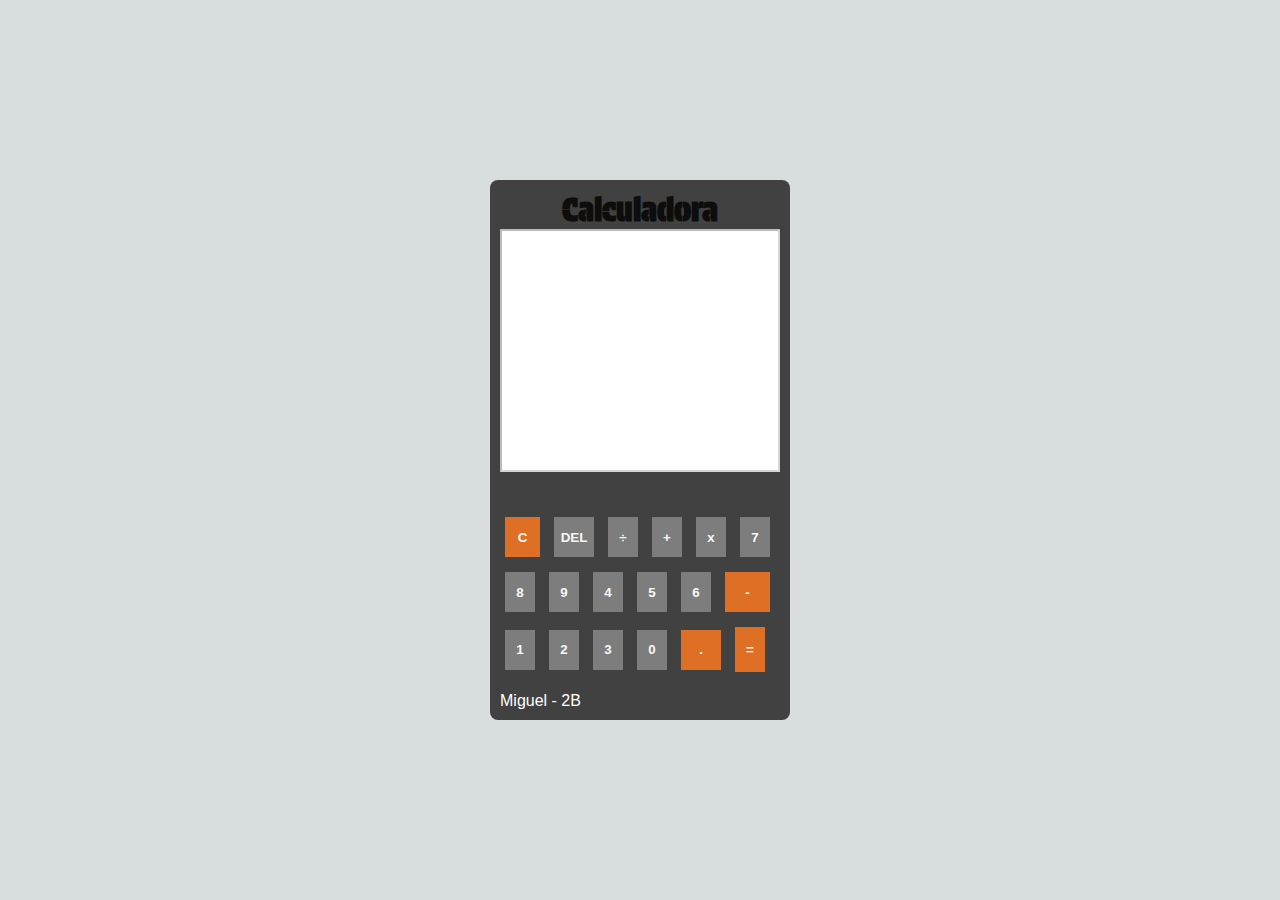
<file: Calculadora/index.html>
<!DOCTYPE html>
<html lang="pt-br">
<head>
    <meta charset="UTF-8">
    <meta name="viewport" content="width=device-width, initial-scale=1.0">
    <title>Calculadora</title>
    <link rel="stylesheet" href="style.css">
</head>
<body>
    <div class="calculadora">
        <div class="titulo"> <h1>Calculadora</h1></div>
        <input class="input" value="" type="text" id="display" disabled>
        <div class="botoes">
            <button class="btn c" onclick="limparDisplay()">C</button>
            <button class="btn d" onclick="deleteLastCha">DEL</button>
            <button class="btn">÷</button>
            
          
            <button class="btn">+</button>
            <button class="btn">x</button>
            <button class="btn">7</button>
            <button class="btn">8</button>
            
            <button class="btn">9</button>
            <button class="btn">4</button>
            <button class="btn">5</button>
            <button class="btn">6</button>
        
            <button class="btn m">-</button>
            
            <button class="btn">1</button>
            <button class="btn">2</button>
            <button class="btn">3</button>
           
            
            <button class="btn">0</button>
            <button class="btn p">.</button>
            <button class="btn i">=</button>
            
            
        </div>
    <script src="main.js"></script>
    <footer>Miguel - 2B</footer>
</body>
</html>
</file>
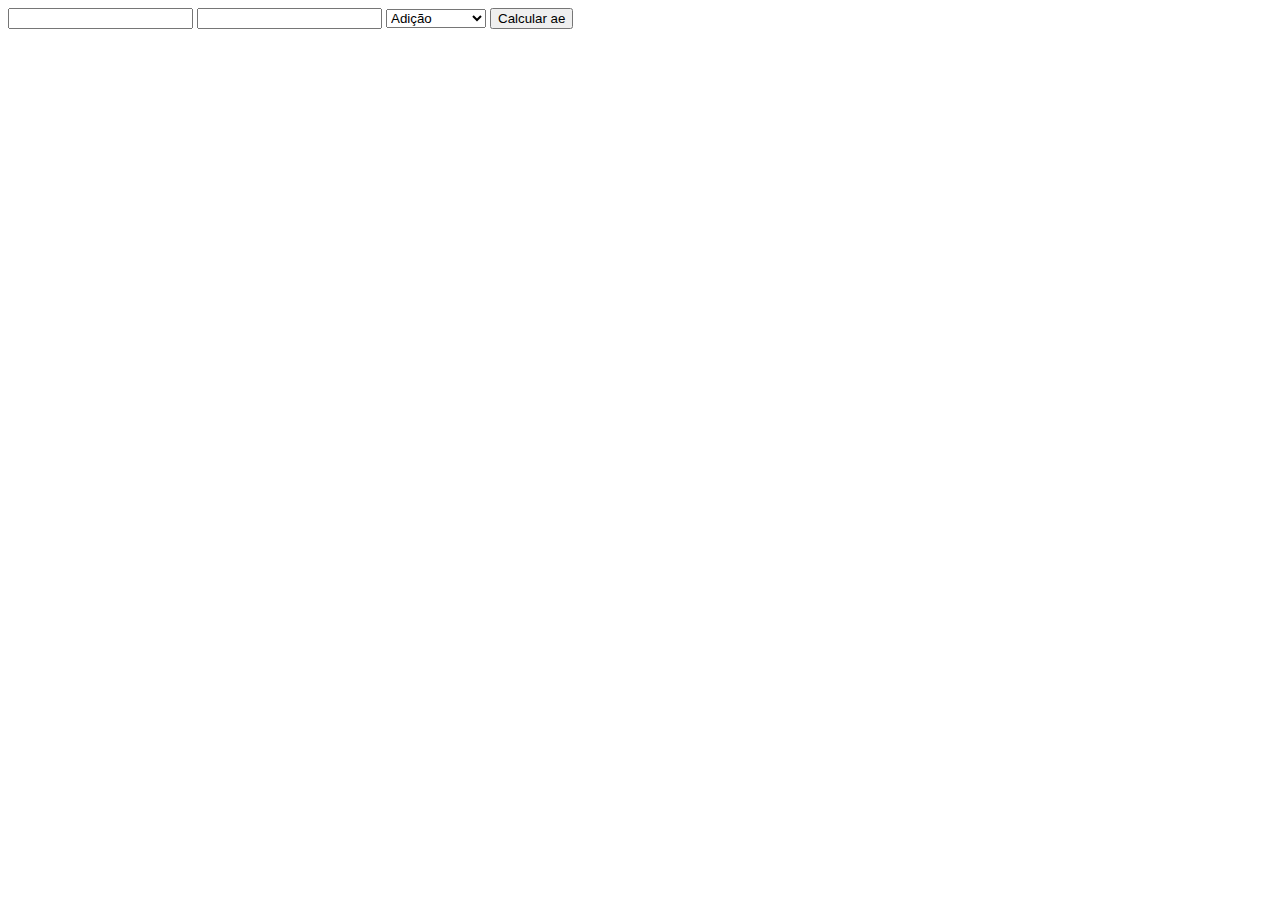
<file: Manipulação de DOM/Calculadora Simples/index.html>
<!DOCTYPE html>
<html lang="en">
<head>
    <meta charset="UTF-8">
    <meta name="viewport" content="width=device-width, initial-scale=1.0">
    <title>Document</title>
</head>
<body>
    <input type="number" id="numerzito1">  
    <input type="number" id="numerzito2">  
    <select name="seleciona ae" id="seleção">
        <option value="bota">Adição</option>
        <option value="tira">Subtração</option>
        <option value="divide ae">Divisão</option>
        <option value="multiplica">Multiplicação</option>
    </select>

    <button id="calcular">Calcular ae</button>
    <p id="calcula"></p>

    <script src="script.js"></script>
</body>
</html>
</file>
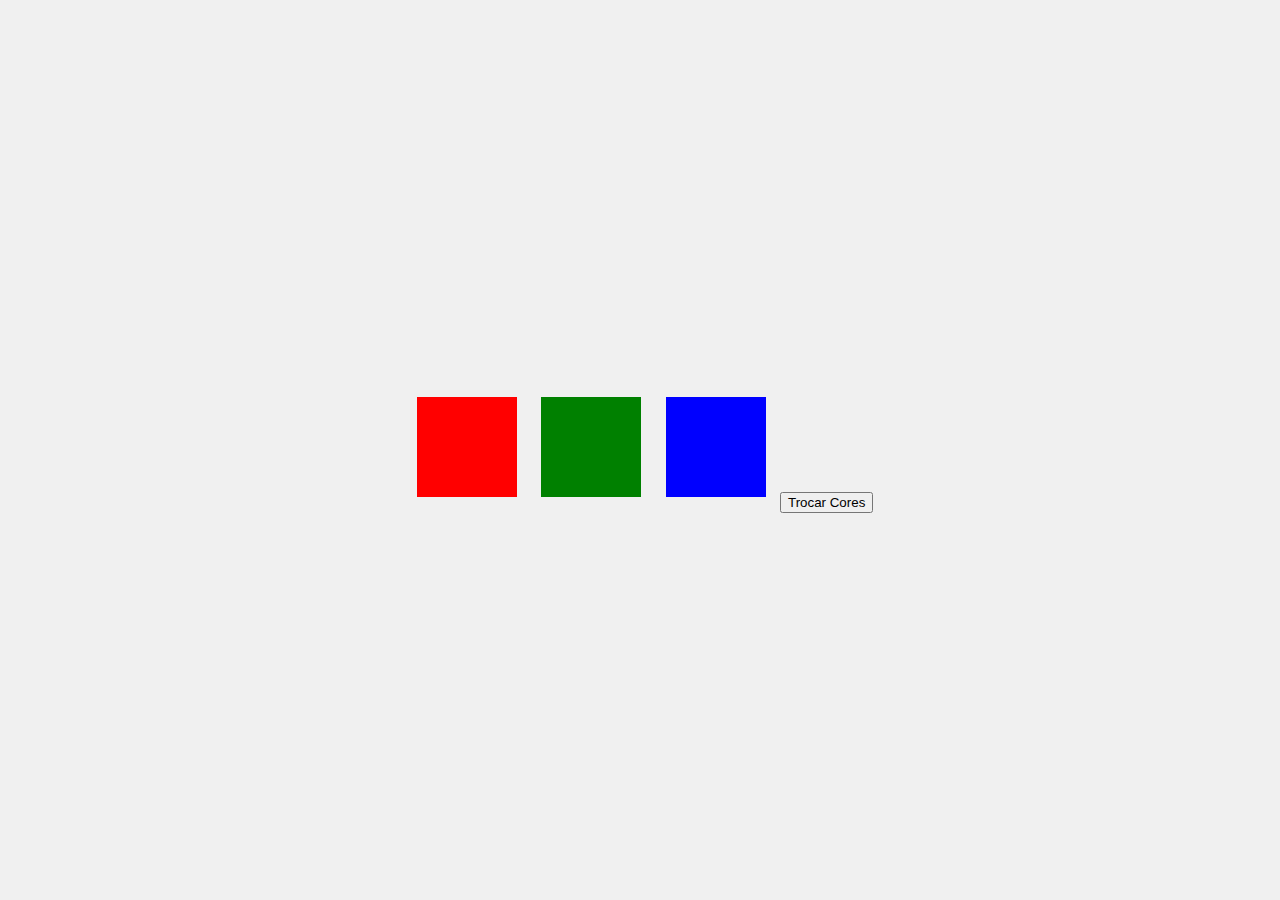
<file: Manipulação de DOM/manipulação de classe/index.html>
<!DOCTYPE html>
<html lang="pt-BR">
<head>
    <meta charset="UTF-8">
    <meta name="viewport" content="width=device-width, initial-scale=1.0">
    <title>Troca de Cores</title>
    <link rel="stylesheet" href="styles.css">
</head>
<body>
    <div class="container">
        <div class="box box1"></div>
        <div class="box box2"></div>
        <div class="box box3"></div>
        <button id="changeColorsButton">Trocar Cores</button>
    </div>

    <script src="script.js"></script>
</body>
</html>
</file>
<file: Calculadora/style.css>
@import url('https://fonts.googleapis.com/css2?family=Protest+Guerrilla&display=swap');


* {
    padding: 0;
    margin: 0;
    box-sizing: border-box;
}

body {
    font-family: "Protest Guerrilla", sans-serif;
    display: flex;
    
    justify-content: center;
    align-items: center;
    height: 100vh;
    background-color: rgb(216, 221, 221);
}

.calculadora {
    display: flex;
    flex-direction: column;
    justify-content: center;
    width: 100%;
    max-width: 300px;
    height: 60vh;
    background-color: rgb(66, 65, 65);
    border: none;
    border-radius: 8px;
    padding: 10px;
}

.titulo h1{
    display: flex;
    align-items: center;
    justify-content: center;
    color: rgb(14, 13, 13);
}

.calculadora input{
    background-color: white;
    color: #000;
    font-weight: bold;
    margin-bottom: 40px;
    height: 100%;

}

.btn {
    background-color: rgb(126, 125, 125);
    color: rgb(248, 248, 248);
    font-weight: bold;
    height: 40px;
    width: 30px;
    border: none;
    padding: 5px;
    margin: 5px;
    margin-bottom: 10px;
    cursor: pointer;
}

.d {
    background-color: rgb(126, 125, 125);
    color: rgb(248, 248, 248);
    font-weight: bold;
    height: 40px;
    width: 40px;
    border: none;
    padding: 5px;
    margin: 5px;
    margin-bottom: 10px;

}


.c{
    background-color: rgb(223, 111, 36);
    color: rgb(255, 255, 255);
    font-weight: bold;
    height: 40px;
    width: 35px;
    border: none;
    padding: 5px;
    margin: 5px;
    margin-bottom: 10px;
    


    
}

.m{
    background-color: rgb(223, 111, 36);
    color: rgb(255, 255, 255);
    font-weight: bold;
    height: 40px;
    width: 45px;
    border: none;
    padding: 5px;
    margin: 5px;
    margin-bottom: 10px;
    


    
}

.p{
    background-color: rgb(223, 111, 36);
    color: rgb(255, 255, 255);
    font-weight: bold;
    height: 40px;
    width: 40px;
    border: none;
    padding: 5px;
    margin: 5px;
    margin-bottom: 10px;
    


    
}

.i{background-color: rgb(223, 111, 36);
    color: rgb(255, 255, 255);
    font-weight: bold;
    height: 45px;
    width: 30px;
    border: none;
    padding: 5px;
    margin: 5px;
    margin-bottom: 20px;
    
}

footer {
    color: #FFF;
    font-family: Arial, Helvetica, sans-serif;
}
</file>
<file: Manipulação de DOM/manipulação de classe/styles.css>
body {
    font-family: Arial, sans-serif;
    background-color: #f0f0f0;
    margin: 0;
    padding: 0;
    display: flex;
    justify-content: center;
    align-items: center;
    height: 100vh;
}

.container {
    text-align: center;
}

.box {
    width: 100px;
    height: 100px;
    margin: 10px;
    display: inline-block;
}

.box1 {
    background-color: red;
}

.box2 {
    background-color: green;
}

.box3 {
    background-color: blue;
}

.newColor1 {
    background-color: yellow;
}

.newColor2 {
    background-color: purple;
}

.newColor3 {
    background-color: orange;
}
</file>
